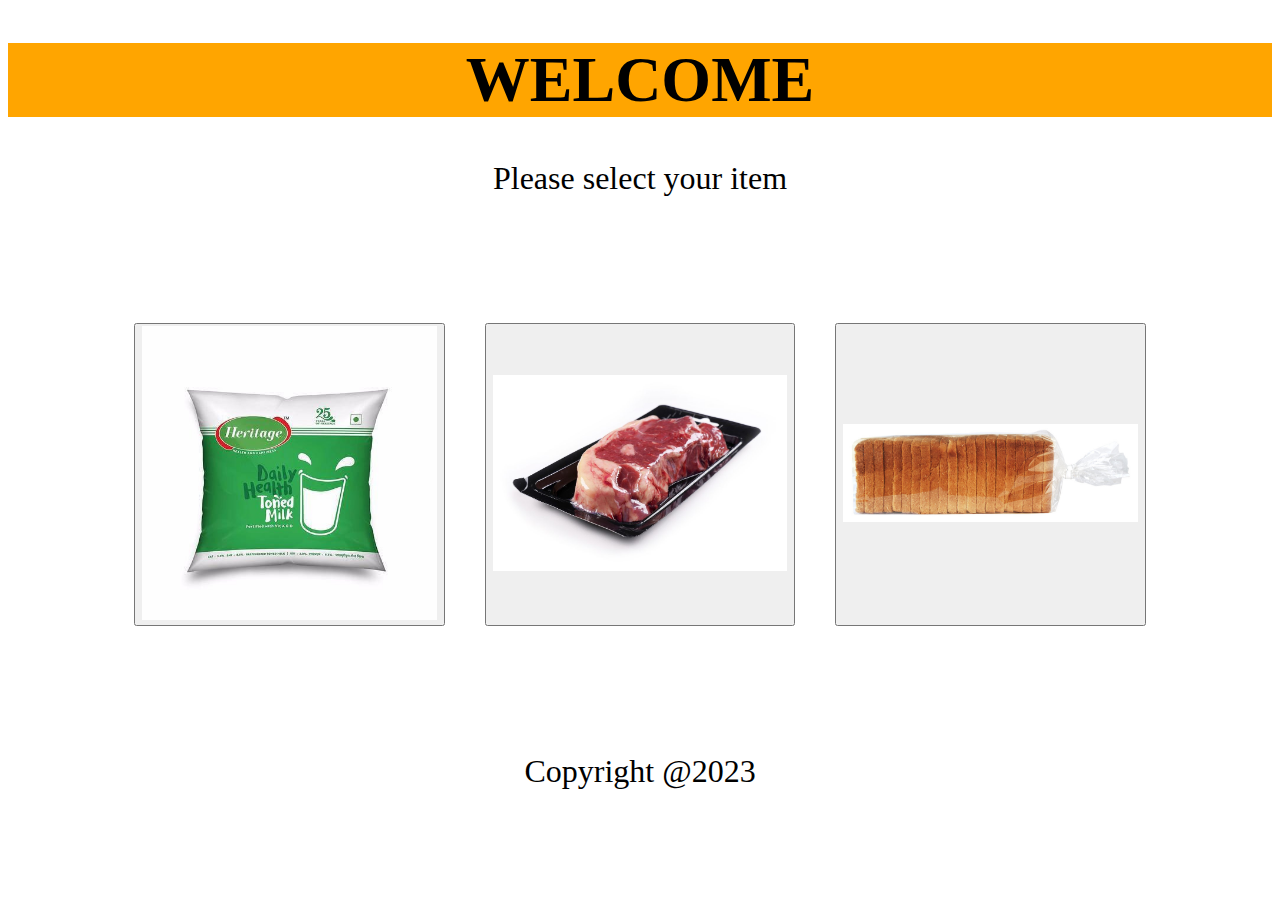
<file: index.html>
<!DOCTYPE html>
<html lang="en">
<head>
    <meta charset="UTF-8">
    <meta name="viewport" content="width=device-width, initial-scale=1.0">
    <title>Check-app</title>
    <link rel="stylesheet" href="index.css">
</head>
<body>
    <div>
    <h1>WELCOME</h1>
    <p>Please select your item</p>
</div>
<div class="imge">
    <button ><a href="milk.html"><img src="milk.jpg" alt="milk"></a></button>
    <button><a href="meat.html"><img src="meatpic.jpg" alt="meatpic"></a></button>
    <button><a href="bread.html"><img src="braed.jpg" alt="braed"></a></button>
</div>
<div>
    <p>Copyright @2023 </p>
</div>
</body>
</html>
</file>
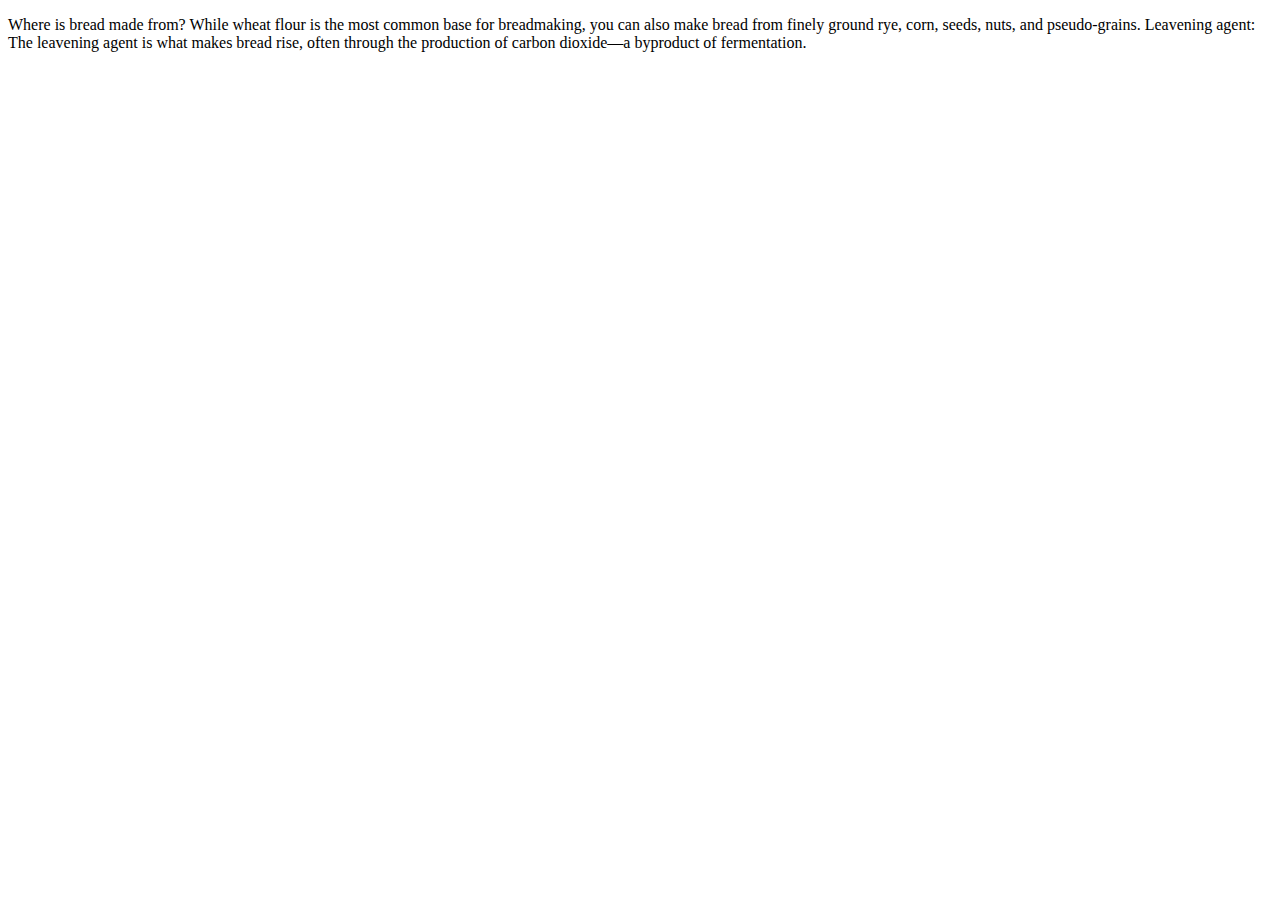
<file: bread.html>
<!DOCTYPE html>
<html lang="en">
<head>
    <meta charset="UTF-8">
    <meta name="viewport" content="width=device-width, initial-scale=1.0">
    <title>Document</title>
</head>
<body>
    <p>Where is bread made from?
        While wheat flour is the most common base for breadmaking, you can also make bread from finely ground rye, corn, seeds, nuts, and pseudo-grains. Leavening agent: The leavening agent is what makes bread rise, often through the production of carbon dioxide—a byproduct of fermentation.</p>
</body>
</html>
</file>
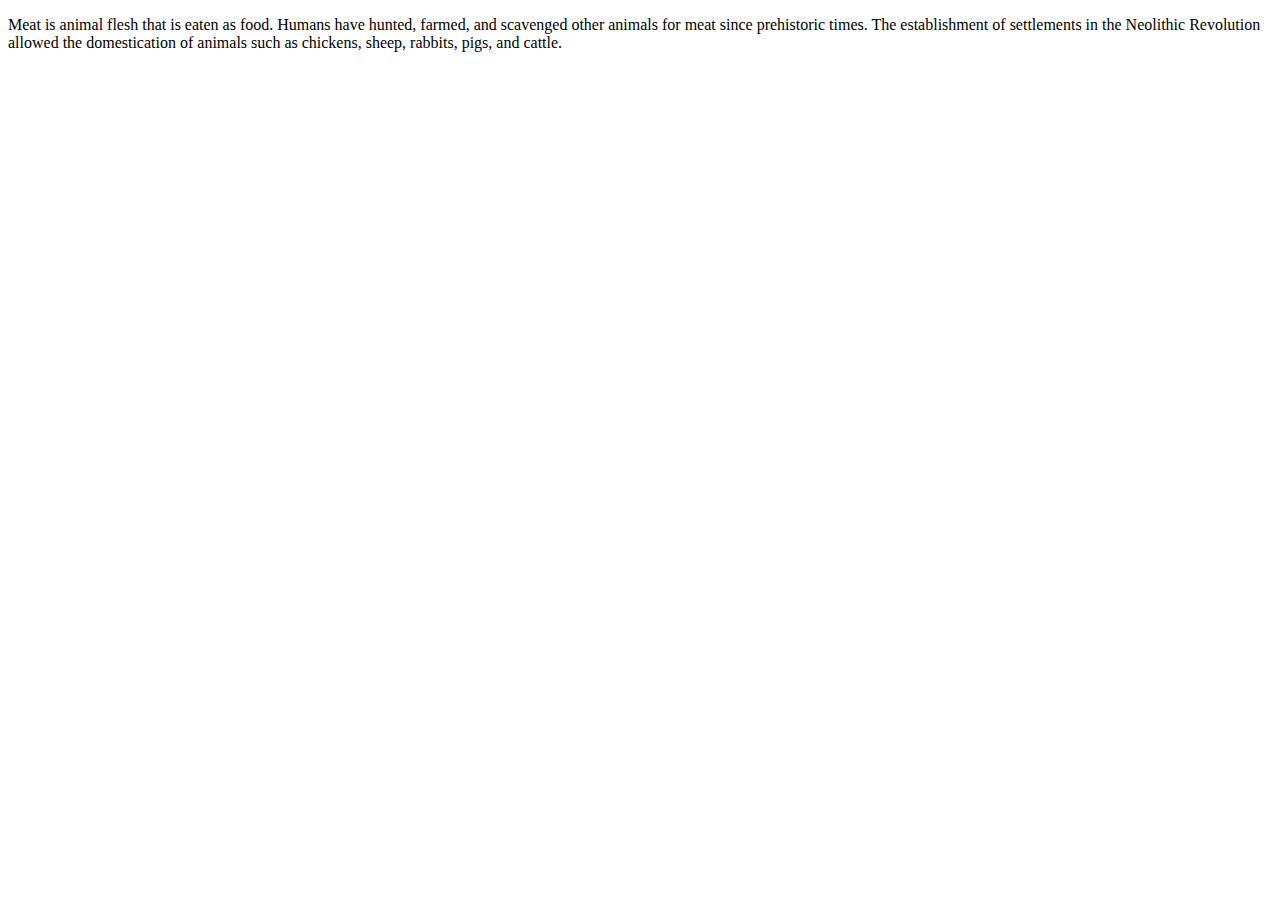
<file: meat.html>
<!DOCTYPE html>
<html lang="en">
<head>
    <meta charset="UTF-8">
    <meta name="viewport" content="width=device-width, initial-scale=1.0">
    <title>Document</title>
</head>
<body>
    <p>Meat is animal flesh that is eaten as food. Humans have hunted, farmed, and scavenged other animals for meat since prehistoric times. The establishment of settlements in the Neolithic Revolution allowed the domestication of animals such as chickens, sheep, rabbits, pigs, and cattle.</p>
</body>
</html>
</file>
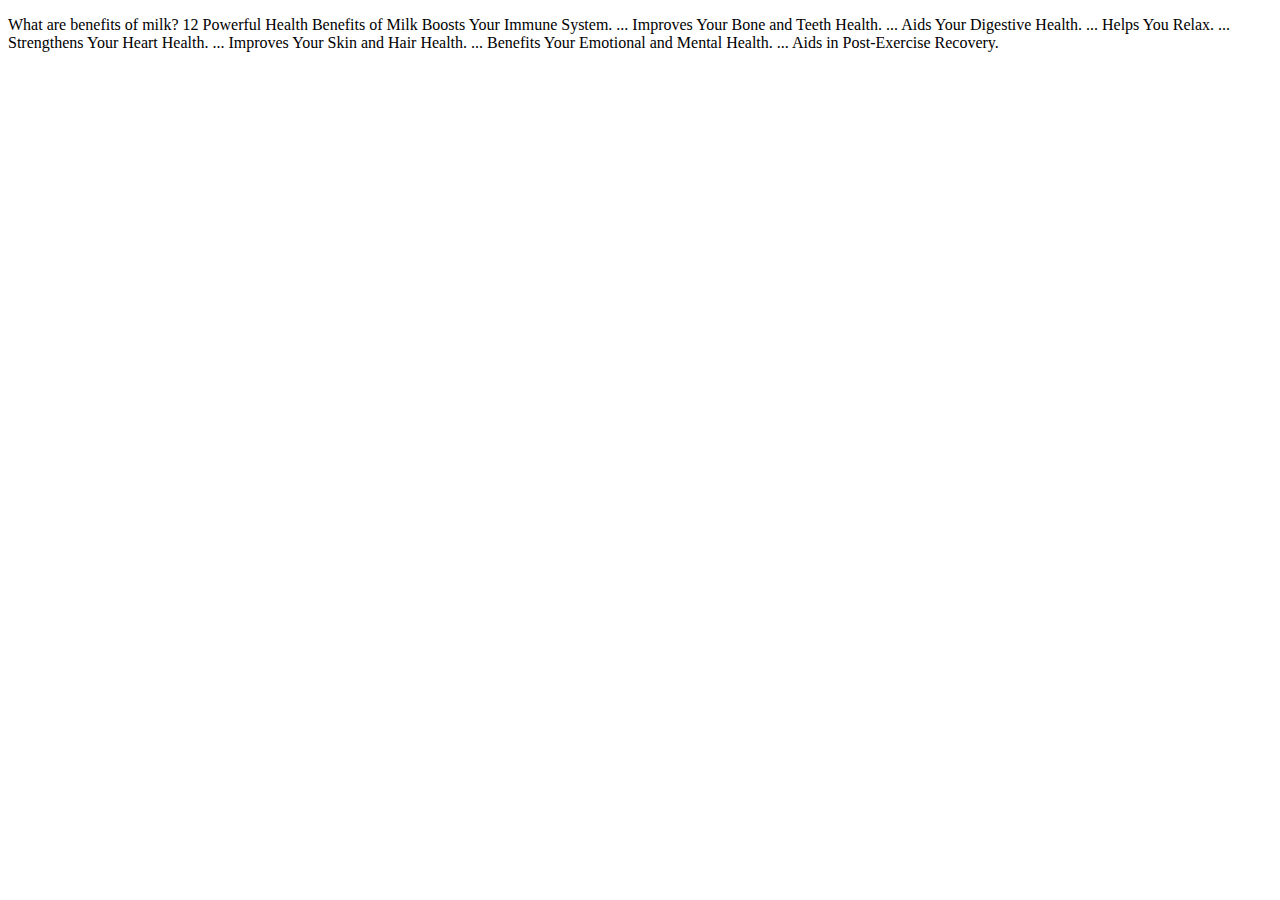
<file: milk.html>
<!DOCTYPE html>
<html lang="en">
<head>
    <meta charset="UTF-8">
    <meta name="viewport" content="width=device-width, initial-scale=1.0">
    <title>Document</title>
</head>
<body>
    <p>What are benefits of milk?
        12 Powerful Health Benefits of Milk
        Boosts Your Immune System. ...
        Improves Your Bone and Teeth Health. ...
        Aids Your Digestive Health. ...
        Helps You Relax. ...
        Strengthens Your Heart Health. ...
        Improves Your Skin and Hair Health. ...
        Benefits Your Emotional and Mental Health. ...
        Aids in Post-Exercise Recovery.</p>
</body>
</html>
</file>
<file: index.css>
body{
    text-align: center;
    font-size: 2rem;
}
h1{
    width:100%;
    height:20%;
    background-color: orange;
}
.imge{
    margin:10%;
    width:80%;
    display: flex;
    justify-content: space-evenly;
    flex-direction: row;
    gap: 4%;

}
.imge img{
    width:100%;
    
}
button{
    width:50%;
    cursor: pointer;
}
</file>
